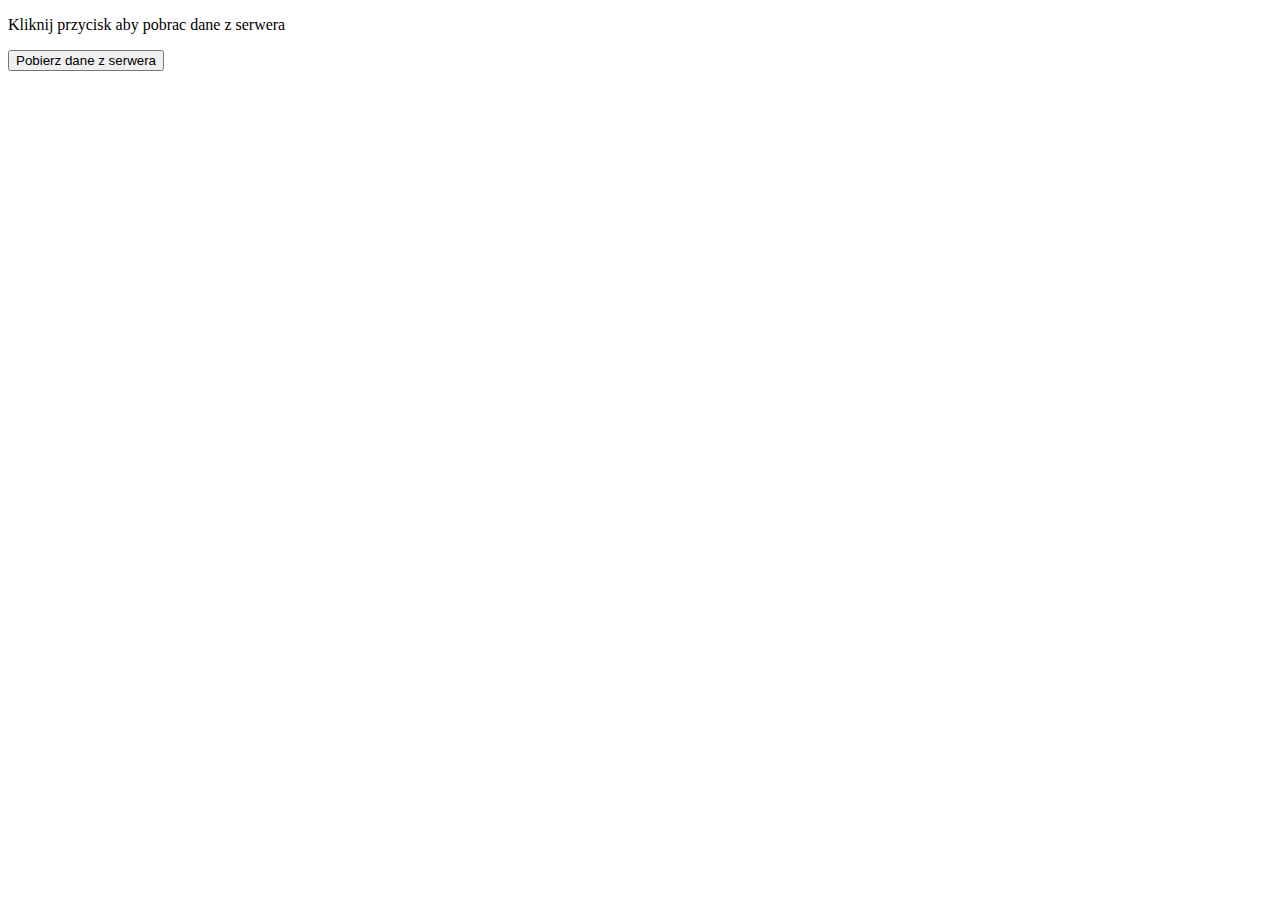
<file: AJAX/index.html>
<!DOCTYPE html>
<html>
<head>
<title>Technologia Ajax</title>
<meta charset="utf-8" />
</head>
<body>
<script>
var ajax;
if(typeof XMLHttpRequest == "undefined")
{
ajax= new ActiveXObject('Microsoft.XMLHTTP')
}
else
{
ajax = new XMLHttpRequest();
}

function pobierz()
{
	ajax.open("GET","./tekst.txt","true");
	ajax.setRequestHeader("Content-Type", "application/x-www-form-urlencoded;charset=UTF-8" );
	ajax.onreadystatechange = function()
		{
			if(ajax.readyState == 4 && ajax.status == 200) alert(ajax.responseText);
			else alert('Czekaj: Stan: '+ajax.readyState+' status: '+ajax.status);
		}
		ajax.send();
}
</script>

<p>Kliknij przycisk aby pobrac dane z serwera</p>
<input type="button" value="Pobierz dane z serwera" onclick="pobierz();" /> 

</body>

</html>
</file>
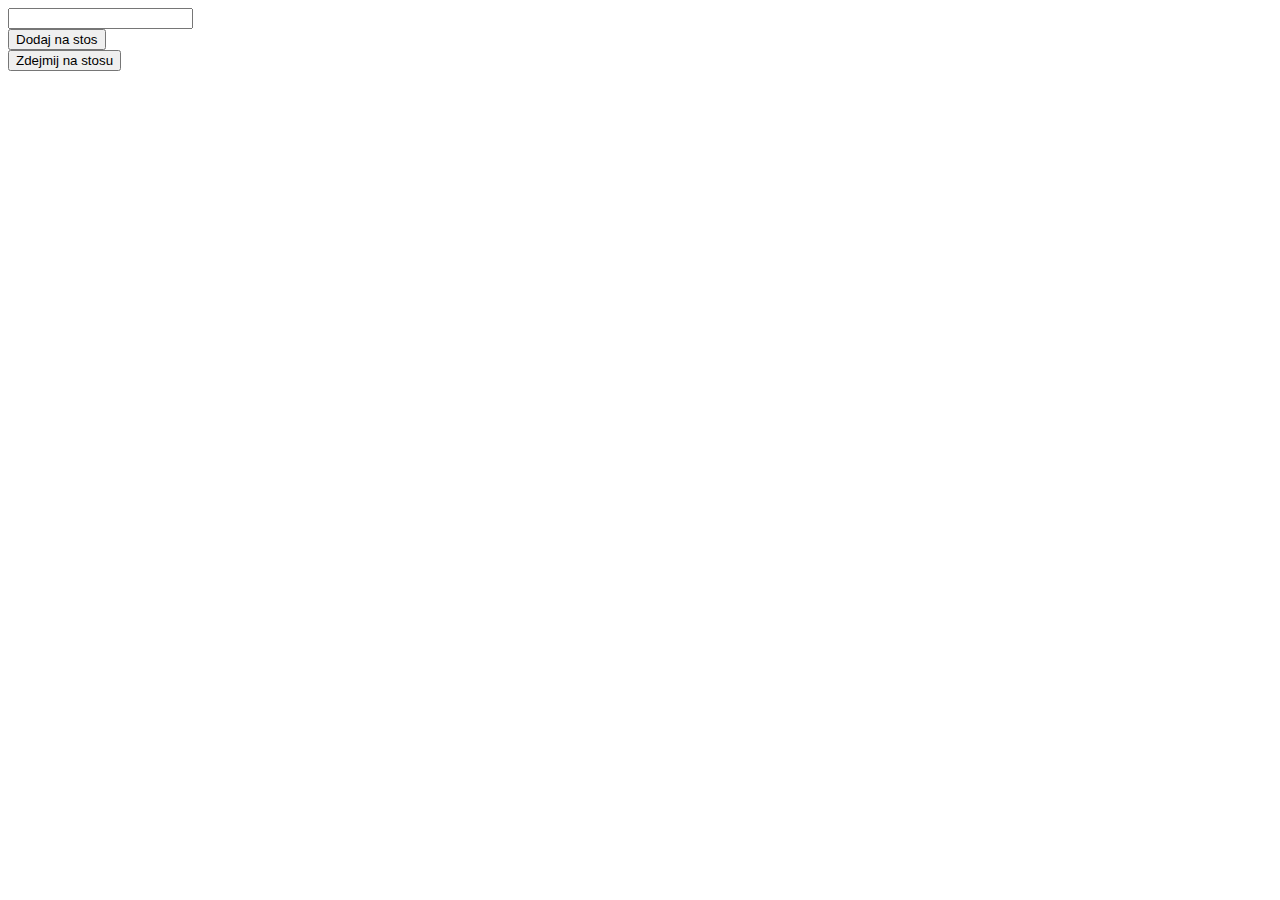
<file: stos/index.html>
<!DOCTYPE html>
<html lang="pl">
<head>
	<meta charset="utf-8">
</head>
<body>
<input type="text" id="liczba" /><br />
<input type="button" value="Dodaj na stos" onclick="dodaj();" /><br />
<input type="button" value="Zdejmij na stosu" onclick="zdejmij();" /><br />
<script>
var i;
var stos = new Array();
var n = 11;

initialize();

function initialize()
{
	i = 0;
	var j;
	for(j=0;j<n;j++)
	{
		stos[j] = null;
	}
}
function push(element)
{
	i++;
	stos[i] = element;
}
function pop()
{
	var k = stos[i];
	i--;
	return k;
}
function full()
{
	if(i>=(n-1))return true;
	else return false;
}
function empty()
{
	if(i==0)return true;
	else return false;
}
function dodaj()
{
	var liczba = parseInt(document.getElementById("liczba").value);
	if(!full())push(liczba);
	else alert("STOS JEST PEŁNY");
}
</script>
</body>
</html>
</file>
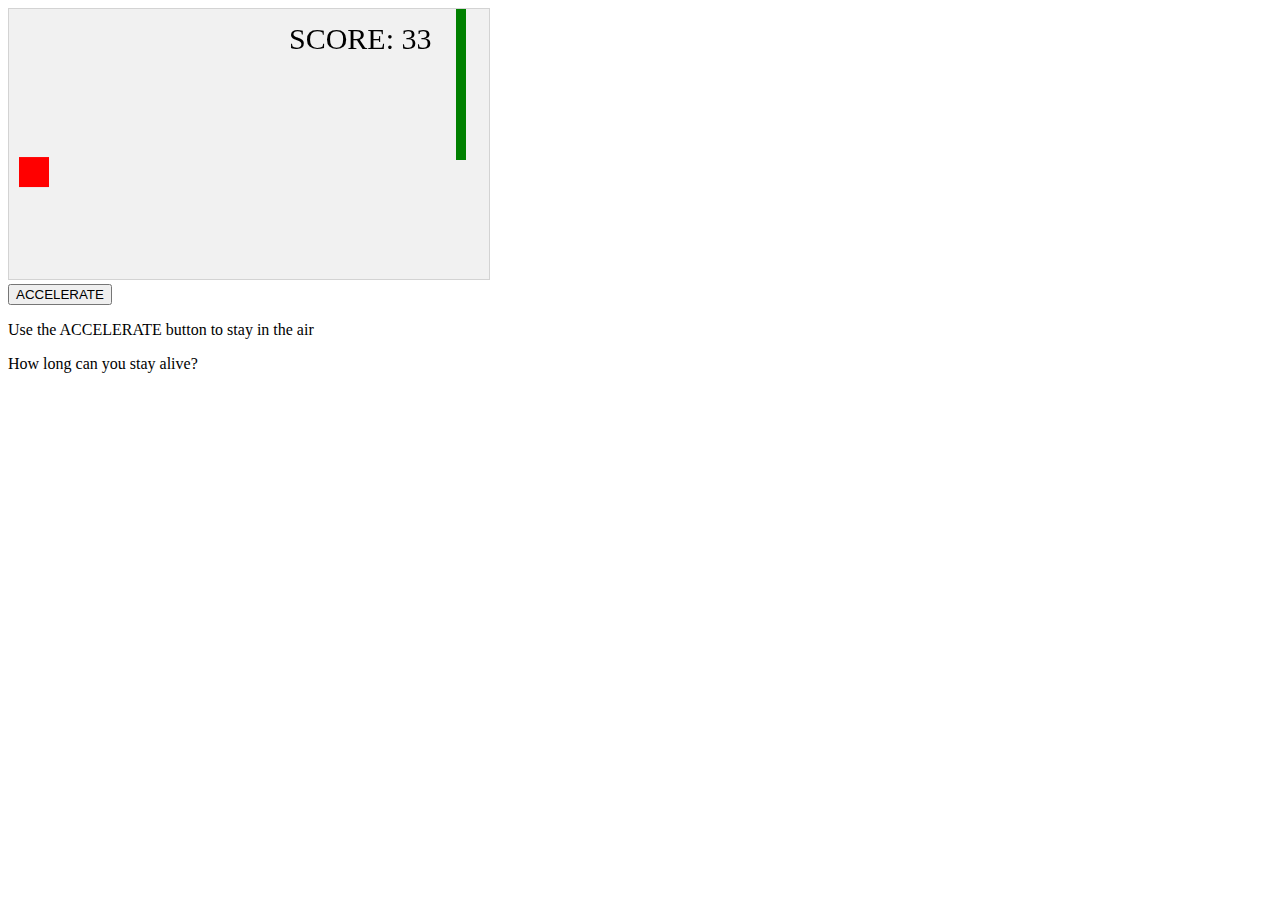
<file: stronka/GAME.html>
<!DOCTYPE html>
<html>
<head>
<meta name="viewport" content="width=device-width, initial-scale=1.0"/>
<style>
canvas {
    border:1px solid #d3d3d3;
    background-color: #f1f1f1;
}
</style>
</head>
<body onload="startGame()">
<script>

var myGamePiece;
var myObstacles = [];
var myScore;

function startGame() {
    myGamePiece = new component(30, 30, "red", 10, 120);
    myGamePiece.gravity = 0.05;
    myScore = new component("30px", "Consolas", "black", 280, 40, "text");
    myGameArea.start();
}

var myGameArea = {
    canvas : document.createElement("canvas"),
    start : function() {
        this.canvas.width = 480;
        this.canvas.height = 270;
        this.context = this.canvas.getContext("2d");
        document.body.insertBefore(this.canvas, document.body.childNodes[0]);
        this.frameNo = 0;
        this.interval = setInterval(updateGameArea, 20);
        },
    clear : function() {
        this.context.clearRect(0, 0, this.canvas.width, this.canvas.height);
    }
}

function component(width, height, color, x, y, type) {
    this.type = type;
    this.score = 0;
    this.width = width;
    this.height = height;
    this.speedX = 0;
    this.speedY = 0;    
    this.x = x;
    this.y = y;
    this.gravity = 0;
    this.gravitySpeed = 0;
    this.update = function() {
        ctx = myGameArea.context;
        if (this.type == "text") {
            ctx.font = this.width + " " + this.height;
            ctx.fillStyle = color;
            ctx.fillText(this.text, this.x, this.y);
        } else {
            ctx.fillStyle = color;
            ctx.fillRect(this.x, this.y, this.width, this.height);
        }
    }
    this.newPos = function() {
        this.gravitySpeed += this.gravity;
        this.x += this.speedX;
        this.y += this.speedY + this.gravitySpeed;
        this.hitBottom();
    }
    this.hitBottom = function() {
        var rockbottom = myGameArea.canvas.height - this.height;
        if (this.y > rockbottom) {
            this.y = rockbottom;
            this.gravitySpeed = 0;
        }
    }
    this.crashWith = function(otherobj) {
        var myleft = this.x;
        var myright = this.x + (this.width);
        var mytop = this.y;
        var mybottom = this.y + (this.height);
        var otherleft = otherobj.x;
        var otherright = otherobj.x + (otherobj.width);
        var othertop = otherobj.y;
        var otherbottom = otherobj.y + (otherobj.height);
        var crash = true;
        if ((mybottom < othertop) || (mytop > otherbottom) || (myright < otherleft) || (myleft > otherright)) {
            crash = false;
        }
        return crash;
    }
}

function updateGameArea() {
    var x, height, gap, minHeight, maxHeight, minGap, maxGap;
    for (i = 0; i < myObstacles.length; i += 1) {
        if (myGamePiece.crashWith(myObstacles[i])) {
            return;
        } 
    }
    myGameArea.clear();
    myGameArea.frameNo += 1;
    if (myGameArea.frameNo == 1 || everyinterval(150)) {
        x = myGameArea.canvas.width;
        minHeight = 20;
        maxHeight = 200;
        height = Math.floor(Math.random()*(maxHeight-minHeight+1)+minHeight);
        minGap = 50;
        maxGap = 200;
        gap = Math.floor(Math.random()*(maxGap-minGap+1)+minGap);
        myObstacles.push(new component(10, height, "green", x, 0));
        myObstacles.push(new component(10, x - height - gap, "green", x, height + gap));
    }
    for (i = 0; i < myObstacles.length; i += 1) {
        myObstacles[i].x += -1;
        myObstacles[i].update();
    }
    myScore.text="SCORE: " + myGameArea.frameNo;
    myScore.update();
    myGamePiece.newPos();
    myGamePiece.update();
}

function everyinterval(n) {
    if ((myGameArea.frameNo / n) % 1 == 0) {return true;}
    return false;
}

function accelerate(n) {
    myGamePiece.gravity = n;
}
</script>
<br>
<button onmousedown="accelerate(-0.2)" onmouseup="accelerate(0.05)">ACCELERATE</button>
<p>Use the ACCELERATE button to stay in the air</p>
<p>How long can you stay alive?</p>
</body>
</html>
</file>
